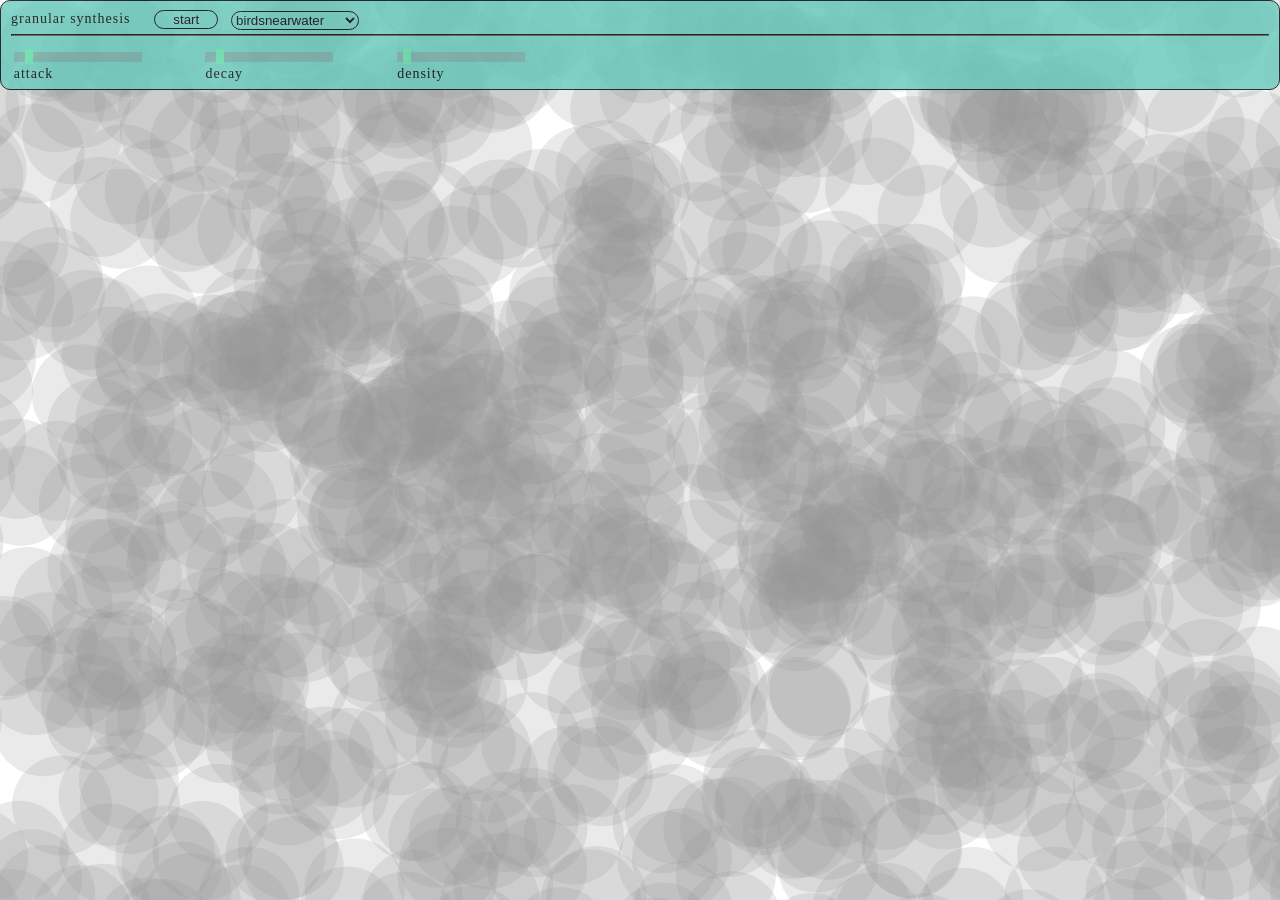
<file: xy-prototype/index.html>
<!DOCTYPE html>
<html>
    <head>
        <meta charset="UTF-8">
        <title>granular machine</title>
        <script src="js/p5.js"></script>
        <script src="js/main.js"></script>
        <link rel="stylesheet" href="css/styles.css">
        <!--viewport tag below courtesy of https://creative-coding.decontextualize.com/mobile/-->
        <meta name="viewport" content="user-scalable=no, initial-scale=1, maximum-scale=1, minimum-scale=1, width=device-width">
        <meta name="viewport" content="width=device-width">
    </head>

    <body>

        <div id="canvasContainer">
        </div>
        <header>
            <div class="wrapper">
                <div id="container">
                    <h1>granular synthesis</h1>
                    <hr>
                    <div>
                        <form id="buffers">
                            <select name="source" class="choice" id="buffsel">
                                <option value="birdsnearwater">birdsnearwater</option>
                                <option value="boatpassing">boatpassing</option>
                                <option value="dryleaves">dryleaves</option>
                                <option value="dryleaveseq">dryleaveseq</option>
                                <option value="riverambiencebirds">riverambiencebirds</option>
                                <option value="riverwater">riverwater</option>
                            </select>
                        </form>
                        <div id="startContainer" class="slidercontainer">
                            <input id="startButton" type="button" value="start">
                        </div>
                        <div id="densityContainer" class="slidercontainer">
                            <input type="range" id="density" min="10" max="500" value="35" class="slider">
                                <label for="density">density</label>
                        </div>
                        <div id="attackContainer" class="slidercontainer">
                            <input type="range" id="attack" min="0.01" max="1" step="0.01" value="0.1" class="slider">
                                <label for="attack">attack</label>
                        </div>
                        <div id="decayContainer" class="slidercontainer">
                            <input type="range" id="decay" min="0.01" max="1" step="0.01" value="0.1" class="slider">
                                <label for="decay">decay</label>
                        </div>
                    </div>
                </div>
            </div>
        </header>
    </body>
</html>
</file>
<file: xy-prototype/css/styles.css>
/*************/
/* reset all */
html, body, div, span, applet, object, iframe,
h1, h2, h3, h4, h5, h6, p, blockquote, pre,
a, abbr, acronym, address, big, cite, code,
del, dfn, em, img, ins, kbd, q, s, samp,
small, strike, strong, sub, sup, tt, var,
b, u, i, center,
dl, dt, dd, ol, ul, li,
fieldset, form, label, legend,
table, caption, tbody, tfoot, thead, tr, th, td,
article, aside, canvas, details, embed,
figure, figcaption, footer, header, hgroup,
menu, nav, output, ruby, section, summary,
time, mark, audio, video {
	margin: 0;
	padding: 0;
	border: 0;
	font-size: 100%;
	font: inherit;
	vertical-align: baseline;
	overflow-y: hidden;
}

/****************/
/* page styling */

@media screen and (min-width: 320px) {

	body {
	    z-index: 2;
	}

	header{
	    background-color: (115, 153, 148);

	    border-style: solid;
	    border-color: black;
	    border-radius: 30px;

	    font-family: "Verdana";

	    /* adjusts to window size */

	     z-index: 1;
	}

	h1{

	}

	hr{
	    border-color: black;
	}

	/**************/
	/* UI styling */

	.wrapper{
	 opacity: 1;
	 }

	#container{

		opacity: 0.8;
		background-color: rgb(105, 204, 192);

		font-size: 14px;
		font-weight: lighter;
		letter-spacing: 1px;


		padding: 10px;

		border-style: solid;
		border-color: black;
		border-width: thin;
		border-radius: 10px;

		position: absolute;
		top: 0px;
		left: 0px;
		bottom: 80%;
		right: 0px;
	}


	#buffsel {
	    background-color: rgb(105, 204, 192);
	    outline: none;

		border-style: solid;
		border-color: black;
		border-width: thin;
		border-radius: 10px;

		position: absolute;
			top: 11%;
			left: 58%;

	    width: 25%;

	    transition: 0.7s;
	}

	#buffsel:hover {
	    background-color: #5AFF8C;
	}

	#startButton {
	    background-color: rgb(105, 204, 192);
	    outline: none;

		border-style: solid;
		border-color: black;
		border-width: thin;
		border-radius: 10px;

	    width: 70%;

	    transition: 0.7s;
	}

	#startButton:hover {
	    background-color: #5AFF8C;
	}

	/***********/
	/* sliders */

	.slider {
	    -webkit-appearance: none;
	    appearance: none;

	    margin: 0 auto;
	    margin-top: 20px;

	    width: 100%;
	    height: 10px;
	    background: grey;
	    outline: none;
	    opacity: 0.4;
	    -webkit-transition: .4s;
	    transition: opacity .4s;
	}

	.slider:hover {
	    opacity: 1;
	}

	.slider::-webkit-slider-thumb {
	    -webkit-appearance: none;
	    appearance: none;
	    width: 8px;
	    height: 15px;
	    background: #5AFF8C;
	    cursor: pointer;
	}

	.slidercontainer{
		width: 20%;
		position: absolute;
		top: 35%;
	}

	#attackContainer {
		left: 6%;
	}

	#decayContainer {
		left: 31%;

	}

	#densityContainer {
		left: 56%;

	}

	#startContainer{
		left: 42%;
		top: 10%;
	}

	#canvasContainer {
		position: fixed;
		top: 0;
		left: 0;
		z-index: -9999;
	}
}

/*************//*************//*************//*************/
/*************//*************//*************//*************/
/*************//*************//*************//*************/
/*************//*************//*************//*************/
/*************//*************//*************//*************/
/*************//*************//*************//*************/
/*************//*************//*************//*************/
/*************//*************//*************//*************/
/*************//*************//*************//*************/
/*************//*************//*************//*************/
/*************//*************//*************//*************/
/*************//*************//*************//*************/

@media screen and (min-width: 480px) {

	body {
	    z-index: 2;
	}

	header{
	    background-color: (115, 153, 148);

	    border-style: solid;
	    border-color: black;
	    border-radius: 30px;

	    font-family: "Verdana";

	    /* adjusts to window size */

	     z-index: 1;
	}

	h1{

	}

	hr{
	    border-color: black;
	}

	/**************/
	/* UI styling */

	.wrapper{
	 opacity: 1;
	 }

	#container{

		opacity: 0.8;
		background-color: rgb(105, 204, 192);

		font-size: 14px;
		font-weight: lighter;
		letter-spacing: 1px;


		padding: 10px;

		border-style: solid;
		border-color: black;
		border-width: thin;
		border-radius: 10px;

		position: absolute;
		top: 0px;
		left: 0px;
		bottom: 90%;
		right: 0px;
	}


	#buffsel {
	    background-color: rgb(105, 204, 192);
	    outline: none;

		border-style: solid;
		border-color: black;
		border-width: thin;
		border-radius: 10px;

		position: absolute;
			top: 11%;
			left: 18%;

	    width: 10%;

	    transition: 0.7s;
	}

	#buffsel:hover {
	    background-color: #5AFF8C;
	}

	#startButton {
	    background-color: rgb(105, 204, 192);
	    outline: none;

		border-style: solid;
		border-color: black;
		border-width: thin;
		border-radius: 10px;

	    width: 50%;

	    transition: 0.7s;
	}

	#startButton:hover {
	    background-color: #5AFF8C;
	}

	/***********/
	/* sliders */

	.slider {
	    -webkit-appearance: none;
	    appearance: none;

	    margin: 0 auto;
	    margin-top: 20px;

	    width: 100%;
	    height: 10px;
	    background: grey;
	    outline: none;
	    opacity: 0.4;
	    -webkit-transition: .4s;
	    transition: opacity .4s;
	}

	.slider:hover {
	    opacity: 1;
	}

	.slider::-webkit-slider-thumb {
	    -webkit-appearance: none;
	    appearance: none;
	    width: 8px;
	    height: 15px;
	    background: #5AFF8C;
	    cursor: pointer;
	}

	.slidercontainer{
		width: 10%;
		position: absolute;
		top: 35%;
	}

	#attackContainer {
		left: 1%;
	}

	#decayContainer {
		left: 16%;

	}

	#densityContainer {
		left: 31%;

	}

	#startContainer{
		left: 12%;
		top: 10%;
	}

	#canvasContainer {
		position: fixed;
		top: 0;
		left: 0;
		z-index: -9999;
	}
}

/*************//*************//*************//*************/
/*************//*************//*************//*************/
/*************//*************//*************//*************/
/*************//*************//*************//*************/
/*************//*************//*************//*************/
/*************//*************//*************//*************/
/*************//*************//*************//*************/
/*************//*************//*************//*************/
/*************//*************//*************//*************/
/*************//*************//*************//*************/
/*************//*************//*************//*************/
/*************//*************//*************//*************/

@media screen and (min-width: 600px) {

	body {
	    z-index: 2;
	}

	header{
	    background-color: (115, 153, 148);

	    border-style: solid;
	    border-color: black;
	    border-radius: 30px;

	    font-family: "Verdana";

	    /* adjusts to window size */

	     z-index: 1;
	}

	h1{

	}

	hr{
	    border-color: black;
	}

	/**************/
	/* UI styling */

	.wrapper{
	 opacity: 1;
	 }

	#container{

		opacity: 0.8;
		background-color: rgb(105, 204, 192);

		font-size: 14px;
		font-weight: lighter;
		letter-spacing: 1px;


		padding: 10px;

		border-style: solid;
		border-color: black;
		border-width: thin;
		border-radius: 10px;

		position: absolute;
		top: 0px;
		left: 0px;
		bottom: 90%;
		right: 0px;
	}


	#buffsel {
	    background-color: rgb(105, 204, 192);
	    outline: none;

		border-style: solid;
		border-color: black;
		border-width: thin;
		border-radius: 10px;

		position: absolute;
			top: 11%;
			left: 18%;

	    width: 10%;

	    transition: 0.7s;
	}

	#buffsel:hover {
	    background-color: #5AFF8C;
	}

	#startButton {
	    background-color: rgb(105, 204, 192);
	    outline: none;

		border-style: solid;
		border-color: black;
		border-width: thin;
		border-radius: 10px;

	    width: 50%;

	    transition: 0.7s;
	}

	#startButton:hover {
	    background-color: #5AFF8C;
	}

	/***********/
	/* sliders */

	.slider {
	    -webkit-appearance: none;
	    appearance: none;

	    margin: 0 auto;
	    margin-top: 20px;

	    width: 100%;
	    height: 10px;
	    background: grey;
	    outline: none;
	    opacity: 0.4;
	    -webkit-transition: .4s;
	    transition: opacity .4s;
	}

	.slider:hover {
	    opacity: 1;
	}

	.slider::-webkit-slider-thumb {
	    -webkit-appearance: none;
	    appearance: none;
	    width: 8px;
	    height: 15px;
	    background: #5AFF8C;
	    cursor: pointer;
	}

	.slidercontainer{
		width: 10%;
		position: absolute;
		top: 35%;
	}

	#attackContainer {
		left: 1%;
	}

	#decayContainer {
		left: 16%;

	}

	#densityContainer {
		left: 31%;

	}

	#startContainer{
		left: 12%;
		top: 10%;
	}

	#canvasContainer {
		position: fixed;
		top: 0;
		left: 0;
		z-index: -9999;
	}
}

/*************//*************//*************//*************/
/*************//*************//*************//*************/
/*************//*************//*************//*************/
/*************//*************//*************//*************/
/*************//*************//*************//*************/
/*************//*************//*************//*************/
/*************//*************//*************//*************/
/*************//*************//*************//*************/
/*************//*************//*************//*************/
/*************//*************//*************//*************/
/*************//*************//*************//*************/
/*************//*************//*************//*************/

@media screen and (min-width: 768px) {

	body {
	    z-index: 2;
	}

	header{
	    background-color: (115, 153, 148);

	    border-style: solid;
	    border-color: black;
	    border-radius: 30px;

	    font-family: "Verdana";

	    /* adjusts to window size */

	     z-index: 1;
	}

	h1{

	}

	hr{
	    border-color: black;
	}

	/**************/
	/* UI styling */

	.wrapper{
	 opacity: 1;
	 }

	#container{

		opacity: 0.8;
		background-color: rgb(105, 204, 192);

		font-size: 14px;
		font-weight: lighter;
		letter-spacing: 1px;


		padding: 10px;

		border-style: solid;
		border-color: black;
		border-width: thin;
		border-radius: 10px;

		position: absolute;
		top: 0px;
		left: 0px;
		bottom: 90%;
		right: 0px;
	}


	#buffsel {
	    background-color: rgb(105, 204, 192);
	    outline: none;

		border-style: solid;
		border-color: black;
		border-width: thin;
		border-radius: 10px;

		position: absolute;
			top: 11%;
			left: 18%;

	    width: 10%;

	    transition: 0.7s;
	}

	#buffsel:hover {
	    background-color: #5AFF8C;
	}

	#startButton {
	    background-color: rgb(105, 204, 192);
	    outline: none;

		border-style: solid;
		border-color: black;
		border-width: thin;
		border-radius: 10px;

	    width: 50%;

	    transition: 0.7s;
	}

	#startButton:hover {
	    background-color: #5AFF8C;
	}

	/***********/
	/* sliders */

	.slider {
	    -webkit-appearance: none;
	    appearance: none;

	    margin: 0 auto;
	    margin-top: 20px;

	    width: 100%;
	    height: 10px;
	    background: grey;
	    outline: none;
	    opacity: 0.4;
	    -webkit-transition: .4s;
	    transition: opacity .4s;
	}

	.slider:hover {
	    opacity: 1;
	}

	.slider::-webkit-slider-thumb {
	    -webkit-appearance: none;
	    appearance: none;
	    width: 8px;
	    height: 15px;
	    background: #5AFF8C;
	    cursor: pointer;
	}

	.slidercontainer{
		width: 10%;
		position: absolute;
		top: 35%;
	}

	#attackContainer {
		left: 1%;
	}

	#decayContainer {
		left: 16%;

	}

	#densityContainer {
		left: 31%;

	}

	#startContainer{
		left: 12%;
		top: 10%;
	}

	#canvasContainer {
		position: fixed;
		top: 0;
		left: 0;
		z-index: -9999;
	}
}

/*************//*************//*************//*************/
/*************//*************//*************//*************/
/*************//*************//*************//*************/
/*************//*************//*************//*************/
/*************//*************//*************//*************/
/*************//*************//*************//*************/
/*************//*************//*************//*************/
/*************//*************//*************//*************/
/*************//*************//*************//*************/
/*************//*************//*************//*************/
/*************//*************//*************//*************/
/*************//*************//*************//*************/

@media screen and (min-width: 900px) {

	body {
	    z-index: 2;
	}

	header{
	    background-color: (115, 153, 148);

	    border-style: solid;
	    border-color: black;
	    border-radius: 30px;

	    font-family: "Verdana";

	    /* adjusts to window size */

	     z-index: 1;
	}

	h1{

	}

	hr{
	    border-color: black;
	}

	/**************/
	/* UI styling */

	.wrapper{
	 opacity: 1;
	 }

	#container{

		opacity: 0.8;
		background-color: rgb(105, 204, 192);

		font-size: 14px;
		font-weight: lighter;
		letter-spacing: 1px;


		padding: 10px;

		border-style: solid;
		border-color: black;
		border-width: thin;
		border-radius: 10px;

		position: absolute;
		top: 0px;
		left: 0px;
		bottom: 90%;
		right: 0px;
	}


	#buffsel {
	    background-color: rgb(105, 204, 192);
	    outline: none;

		border-style: solid;
		border-color: black;
		border-width: thin;
		border-radius: 10px;

		position: absolute;
			top: 11%;
			left: 18%;

	    width: 10%;

	    transition: 0.7s;
	}

	#buffsel:hover {
	    background-color: #5AFF8C;
	}

	#startButton {
	    background-color: rgb(105, 204, 192);
	    outline: none;

		border-style: solid;
		border-color: black;
		border-width: thin;
		border-radius: 10px;

	    width: 50%;

	    transition: 0.7s;
	}

	#startButton:hover {
	    background-color: #5AFF8C;
	}

	/***********/
	/* sliders */

	.slider {
	    -webkit-appearance: none;
	    appearance: none;

	    margin: 0 auto;
	    margin-top: 20px;

	    width: 100%;
	    height: 10px;
	    background: grey;
	    outline: none;
	    opacity: 0.4;
	    -webkit-transition: .4s;
	    transition: opacity .4s;
	}

	.slider:hover {
	    opacity: 1;
	}

	.slider::-webkit-slider-thumb {
	    -webkit-appearance: none;
	    appearance: none;
	    width: 8px;
	    height: 15px;
	    background: #5AFF8C;
	    cursor: pointer;
	}

	.slidercontainer{
		width: 10%;
		position: absolute;
		top: 35%;
	}

	#attackContainer {
		left: 1%;
	}

	#decayContainer {
		left: 16%;

	}

	#densityContainer {
		left: 31%;

	}

	#startContainer{
		left: 12%;
		top: 10%;
	}

	#canvasContainer {
		position: fixed;
		top: 0;
		left: 0;
		z-index: -9999;
	}
}

/*************//*************//*************//*************/
/*************//*************//*************//*************/
/*************//*************//*************//*************/
/*************//*************//*************//*************/
/*************//*************//*************//*************/
/*************//*************//*************//*************/
/*************//*************//*************//*************/
/*************//*************//*************//*************/
/*************//*************//*************//*************/
/*************//*************//*************//*************/
/*************//*************//*************//*************/
/*************//*************//*************//*************/

@media screen and (min-width: 1200px) {

	body {
	    z-index: 2;
	}

	header{
	    background-color: (115, 153, 148);

	    border-style: solid;
	    border-color: black;
	    border-radius: 30px;

	    font-family: "Verdana";

	    /* adjusts to window size */

	     z-index: 1;
	}

	h1{

	}

	hr{
	    border-color: black;
	}

	/**************/
	/* UI styling */

	.wrapper{
	 opacity: 1;
	 }

	#container{

		opacity: 0.8;
		background-color: rgb(105, 204, 192);

		font-size: 14px;
		font-weight: lighter;
		letter-spacing: 1px;


		padding: 10px;

		border-style: solid;
		border-color: black;
		border-width: thin;
		border-radius: 10px;

		position: absolute;
		top: 0px;
		left: 0px;
		bottom: 90%;
		right: 0px;
	}


	#buffsel {
	    background-color: rgb(105, 204, 192);
	    outline: none;

		border-style: solid;
		border-color: black;
		border-width: thin;
		border-radius: 10px;

		position: absolute;
			top: 11%;
			left: 18%;

	    width: 10%;

	    transition: 0.7s;
	}

	#buffsel:hover {
	    background-color: #5AFF8C;
	}

	#startButton {
	    background-color: rgb(105, 204, 192);
	    outline: none;

		border-style: solid;
		border-color: black;
		border-width: thin;
		border-radius: 10px;

	    width: 50%;

	    transition: 0.7s;
	}

	#startButton:hover {
	    background-color: #5AFF8C;
	}

	/***********/
	/* sliders */

	.slider {
	    -webkit-appearance: none;
	    appearance: none;

	    margin: 0 auto;
	    margin-top: 20px;

	    width: 100%;
	    height: 10px;
	    background: grey;
	    outline: none;
	    opacity: 0.4;
	    -webkit-transition: .4s;
	    transition: opacity .4s;
	}

	.slider:hover {
	    opacity: 1;
	}

	.slider::-webkit-slider-thumb {
	    -webkit-appearance: none;
	    appearance: none;
	    width: 8px;
	    height: 15px;
	    background: #5AFF8C;
	    cursor: pointer;
	}

	.slidercontainer{
		width: 10%;
		position: absolute;
		top: 35%;
	}

	#attackContainer {
		left: 1%;
	}

	#decayContainer {
		left: 16%;

	}

	#densityContainer {
		left: 31%;

	}

	#startContainer{
		left: 12%;
		top: 10%;
	}

	#canvasContainer {
		position: fixed;
		top: 0;
		left: 0;
		z-index: -9999;
	}
}
</file>
